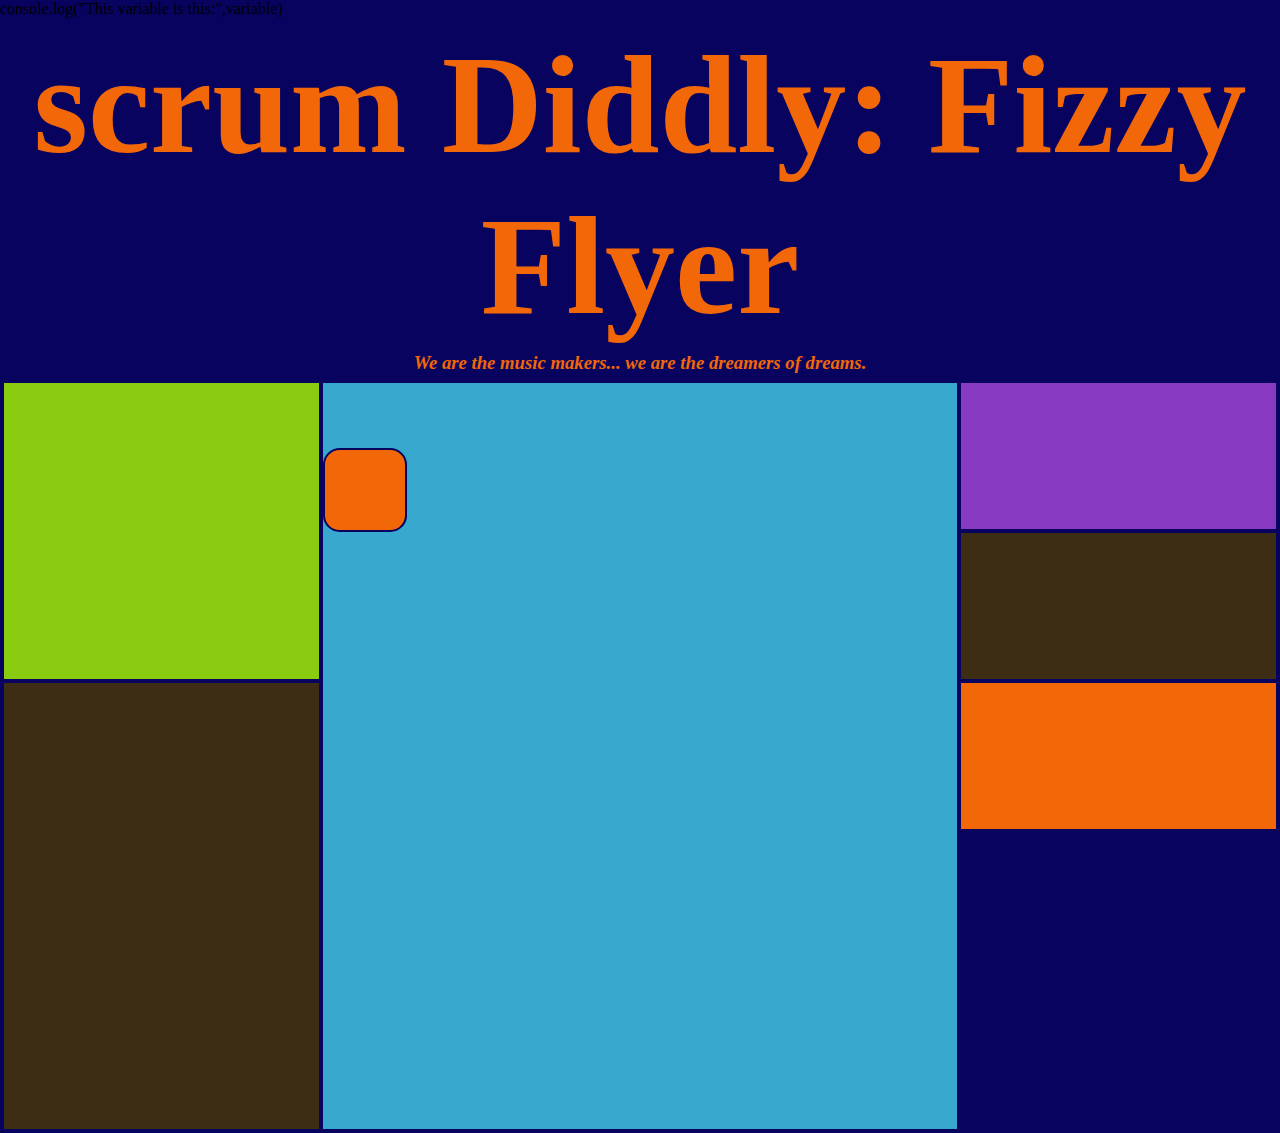
<file: Junk.html>
console.log("This variable is this:",variable)

<!DOCTYPE html>
<html>

<head>
    <meta charset="utf-8">
    <meta http-equiv="X-UA-Compatible" content="IE=edge">
    <title>scrum Diddly: Yumption</title>
    <meta name="viewport" content="width=device-width, initial-scale=1">
    <link rel="stylesheet" type="text/css" media="screen" href="main.css">
    <!-- <input type='text' id='demo' onkeydown='charLeft()' onkeyup='charRight()'> -->
</head>

<body>
    <header id="fizzy_header" class="fizz">
        <div class="container">
            <h1 class="fizz">scrum Diddly: Fizzy Flyer</h2>

    </header>
    <h3>We are the music makers... we are the dreamers of dreams.</h1>
        </div>

        <!-- <button onclick="gameHeight()">Try it</button> -->

        </div>
        <div class="grid">
            <div class="sidebarNextItem"></div>
            <div class="sidebarLowerLeft"></div>
            <div class="centerGamePlay" id="gameContainer">
                <div id="charlieBucket" class="goldenTicket" style="top:65px;left:0px;"></div>
            </div>
            <div class="sidebarRightScore"></div>
            <div class="sidebarRightLives"></div>
            <div class="sidebarRightNotSure"></div>
            <div class="sidebarControls"></div>
        </div>

        <script src="main.js"></script>
<!-- Code injected by live-server -->
<script type="text/javascript">
	// <![CDATA[  <-- For SVG support
	if ('WebSocket' in window) {
		(function () {
			function refreshCSS() {
				var sheets = [].slice.call(document.getElementsByTagName("link"));
				var head = document.getElementsByTagName("head")[0];
				for (var i = 0; i < sheets.length; ++i) {
					var elem = sheets[i];
					head.removeChild(elem);
					var rel = elem.rel;
					if (elem.href && typeof rel != "string" || rel.length == 0 || rel.toLowerCase() == "stylesheet") {
						var url = elem.href.replace(/(&|\?)_cacheOverride=\d+/, '');
						elem.href = url + (url.indexOf('?') >= 0 ? '&' : '?') + '_cacheOverride=' + (new Date().valueOf());
					}
					head.appendChild(elem);
				}
			}
			var protocol = window.location.protocol === 'http:' ? 'ws://' : 'wss://';
			var address = protocol + window.location.host + window.location.pathname + '/ws';
			var socket = new WebSocket(address);
			socket.onmessage = function (msg) {
				if (msg.data == 'reload') window.location.reload();
				else if (msg.data == 'refreshcss') refreshCSS();
			};
			if (sessionStorage && !sessionStorage.getItem('IsThisFirstTime_Log_From_LiveServer')) {
				console.log('Live reload enabled.');
				sessionStorage.setItem('IsThisFirstTime_Log_From_LiveServer', true);
			}
		})();
	}
	else {
		console.error('Upgrade your browser. This Browser is NOT supported WebSocket for Live-Reloading.');
	}
	// ]]>
</script></body>

</html>
</file>
<file: main.css>
header  {
    color: #F26708;
    background-color: #090360;
    text-align: center;
    font-family: 'Permanent Marker', cursive;
    font-size:70px;
}

body {
    border: 10px solid #090360;
    background: #090360;
    font-family: 'Shadows Into Light', cursive;
    justify-content: center;
    margin: 0;
    padding: 0;
    border: 0;
    width: 100%;
    height: 100%;
}

p   {
    left: 25%;
    right: 25%;
    justify-content: center;
}

a   {
    font-size: 25px;
    text-decoration: none;
    justify-content: center;
    color: #38A8CE;
    background: black;
    left: 0 auto;
    line-height: 100px;
    margin: auto;   
    margin-top:200px;
    top: 50%;
    border-radius: 25%;
    width: 75%;
}

* {
    padding: 0;
    margin: 0;
}

h3  {
    color: #F26708;
    text-align: center;
    font-style: italic;
}

div {
    border: 2px solid #090360;
}

.container  {
    border: 6px solid #090360;
    display: grid;
}

.grid   {
    height: 750px;
    width: auto;
    display: grid;
    grid-template: repeat(5, 1fr) / 1fr 2fr 1fr;
    outline: 5px solid  #090360;
    margin: 5px auto;
    text-align: center;
}

.sidebarNextItem    {
    background-color: #8ACC10;
    grid-column: 1;
    grid-row: 1 / span 2;
    
}

.sidebarLowerLeft   {
    background-color: #3D2D15;
    grid-column: 1;
    grid-row: 3 / span 3;
}

#gameContainer    {
    position: relative;
    display: grid;
    grid-column: 2 / span 1;
    grid-row: span 5;
    background: #38A8CE;
}

.goldenTicket  {
    background-color: #F26708; 
    grid-row: 1;
    position:absolute;
    left: 0;
    top: 0;
    height: 80px;
    width: 80px;
    border-radius: 20%;
    justify-self: center;
}

#fallingObj {
    background: #883AC2;
    position: absolute;
    width: 25px;
    height: 25px;
    left:0;
    top:0;
    border-radius: 50%;
}

.sidebarRightScore    {
    background-color: #883AC2;
    grid-column: 3;
    grid-row: 1;
    font-size: 100px;
}

.sidebarRightLives   {
    background-color: #3D2D15;
    grid-column: 3;
    grid-row: 2;
}

.sidebarRightNotSure   {
    background-color: #F26708;
    grid-column: 3;
    grid-row: 3;
}

.sidebarControls   {
    background-color: #090360;
    grid-column: 3;
    grid-row: 4 / span 2;
}
</file>
